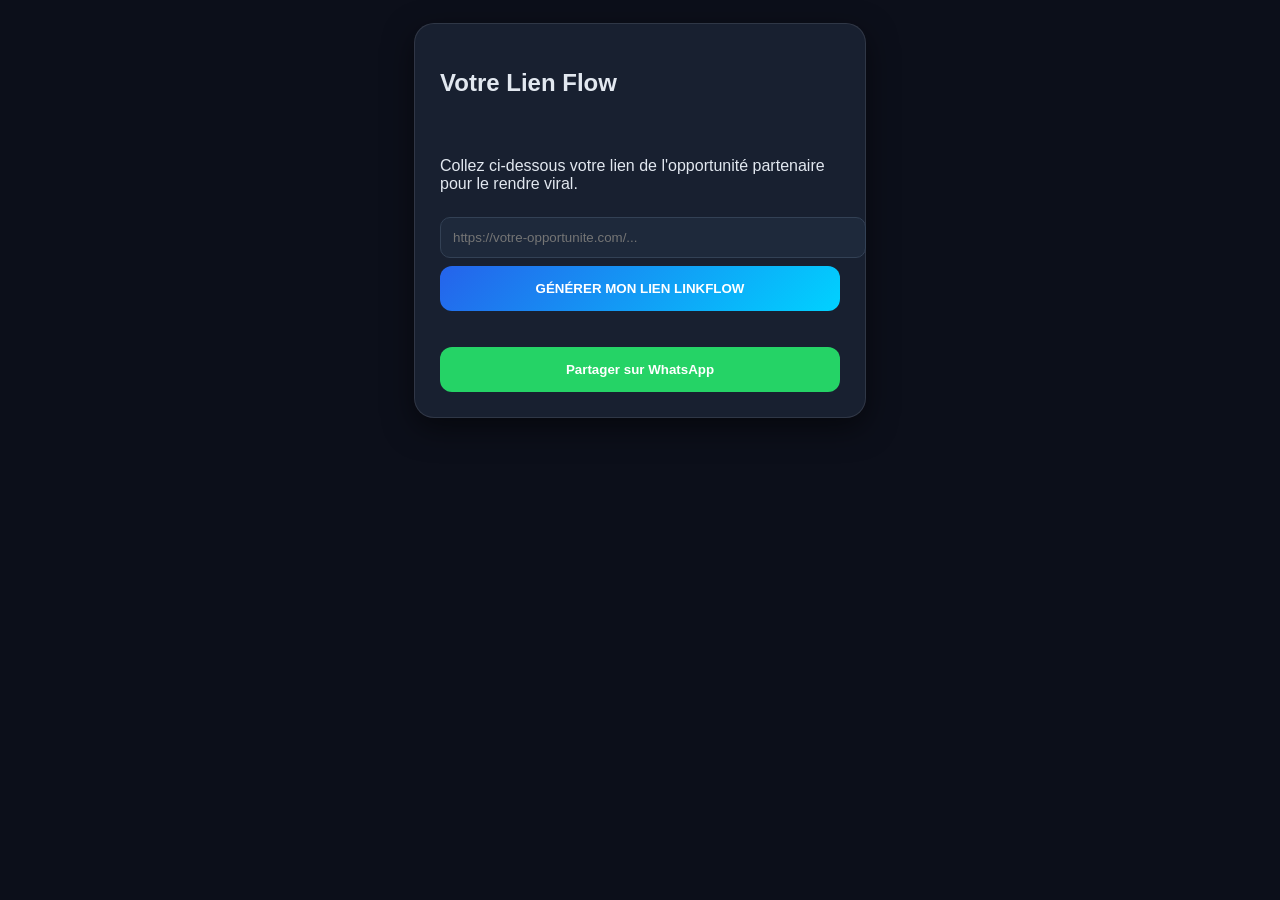
<file: generate.html>
<!DOCTYPE html>
<html lang="fr">
<head>
    <meta charset="UTF-8">
    <meta name="viewport" content="width=device-width, initial-scale=1.0">
    <title>LinkFlow - Mon Lien</title>
    <link rel="stylesheet" href="style.css">
</head>
<body onload="initGeneratePage()">
    <div class="card">
        <h2>Votre Lien Flow</h2>
        <div id="notification"></div>

        <p class="instruction">Collez ci-dessous votre lien de l'opportunité partenaire pour le rendre viral.</p>
        <input id="victoryLink" placeholder="https://votre-opportunite.com/...">
        
        <button onclick="saveLink()">GÉNÉRER MON LIEN LINKFLOW</button>

        <div id="resultBox" class="result-area hidden">
            <p>Partagez ce lien unique :</p>
            <strong id="result"></strong>
            <button onclick="copyLink()" class="btn-small">Copier</button>
        </div>

        <p id="countdown"></p>
        <button onclick="shareLink()" id="btnShare" class="btn-whatsapp">Partager sur WhatsApp</button>
    </div>
    <script src="app.js"></script>
</body>
</html>
</file>
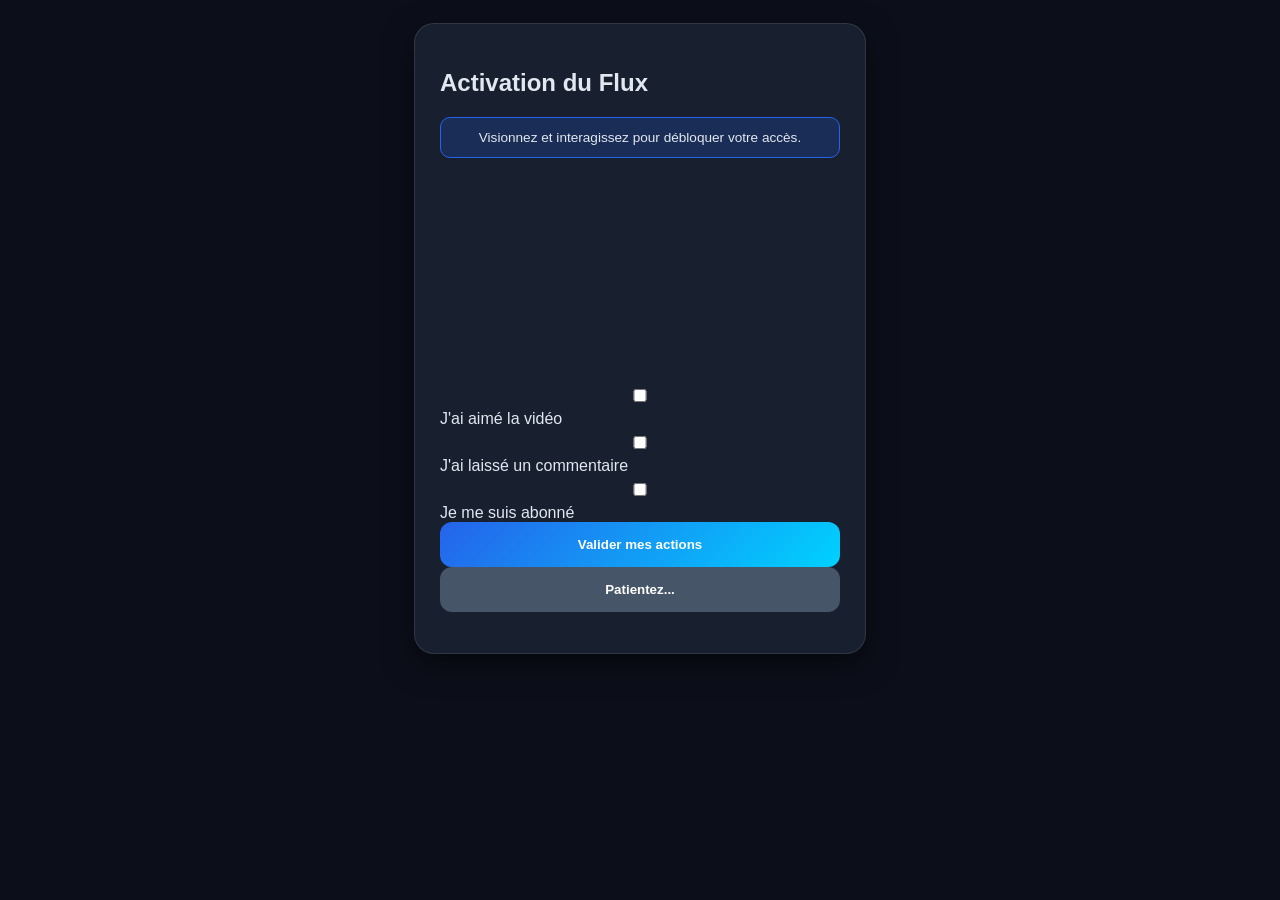
<file: video.html>
<!DOCTYPE html>
<html lang="fr">
<head>
    <meta charset="UTF-8">
    <meta name="viewport" content="width=device-width, initial-scale=1.0">
    <title>LinkFlow - Activation</title>
    <link rel="stylesheet" href="style.css">
</head>
<body onload="initVideoPage()">
    <div class="card">
        <h2>Activation du Flux</h2>
        <div id="notification" class="info">Visionnez et interagissez pour débloquer votre accès.</div>
        
        <h3 id="ytTitle"></h3>
        <p id="ytText" class="small-text"></p>

        <div class="video-container">
            <iframe id="videoFrame" width="100%" height="200" frameborder="0" allowfullscreen></iframe>
        </div>

        <div class="actions">
            <label><input type="checkbox" id="like"> J'ai aimé la vidéo</label>
            <label><input type="checkbox" id="comment"> J'ai laissé un commentaire</label>
            <label><input type="checkbox" id="subscribe"> Je me suis abonné</label>
        </div>

        <button onclick="unlockAccess()" class="btn-secondary">Valider mes actions</button>
        
        <button id="getLinkBtn" onclick="goToPlatform()" disabled>
            Patientez...
        </button>
        <p id="timer"></p>
    </div>
    <script src="app.js"></script>
</body>
</html>
</file>
<file: style.css>
:root {
    --primary: #2563eb;
    --secondary: #00d2ff;
    --bg: #0c0f1a;
    --card-bg: rgba(30, 41, 59, 0.7);
    --text: #e2e8f0;
}

body {
    background: var(--bg);
    color: var(--text);
    font-family: 'Segoe UI', sans-serif;
    padding: 15px;
    display: flex;
    flex-direction: column;
    align-items: center;
}

.card {
    background: var(--card-bg);
    backdrop-filter: blur(10px);
    padding: 25px;
    border-radius: 20px;
    border: 1px solid rgba(255, 255, 255, 0.1);
    width: 100%;
    max-width: 400px;
    box-shadow: 0 10px 30px rgba(0,0,0,0.5);
}

#appName {
    background: linear-gradient(135deg, #fff, var(--primary));
    -webkit-background-clip: text;
    -webkit-text-fill-color: transparent;
    font-size: 2.5rem;
    text-align: center;
}

.slogan {
    text-align: center;
    font-size: 0.9rem;
    color: var(--secondary);
    margin-bottom: 20px;
    font-style: italic;
}

/* Notifications */
#notification {
    padding: 12px;
    border-radius: 10px;
    margin-bottom: 15px;
    font-size: 0.85rem;
    text-align: center;
}

.info { background: rgba(37, 99, 235, 0.2); border: 1px solid var(--primary); }
.success { background: rgba(34, 197, 94, 0.2); border: 1px solid #22c55e; }
.error { background: rgba(239, 68, 68, 0.2); border: 1px solid #ef4444; }

.hidden { display: none; }

input, select {
    width: 100%;
    padding: 12px;
    margin: 8px 0;
    border-radius: 10px;
    border: 1px solid #334155;
    background: #1e293b;
    color: white;
}

.consent-box {
    display: flex;
    gap: 10px;
    font-size: 0.8rem;
    margin: 15px 0;
    align-items: flex-start;
}

button {
    width: 100%;
    padding: 15px;
    border-radius: 12px;
    border: none;
    background: linear-gradient(135deg, var(--primary), var(--secondary));
    color: white;
    font-weight: bold;
    cursor: pointer;
    transition: 0.3s;
}

button:disabled { background: #475569; }

.btn-whatsapp { background: #25D366; margin-top: 20px; }
</file>
